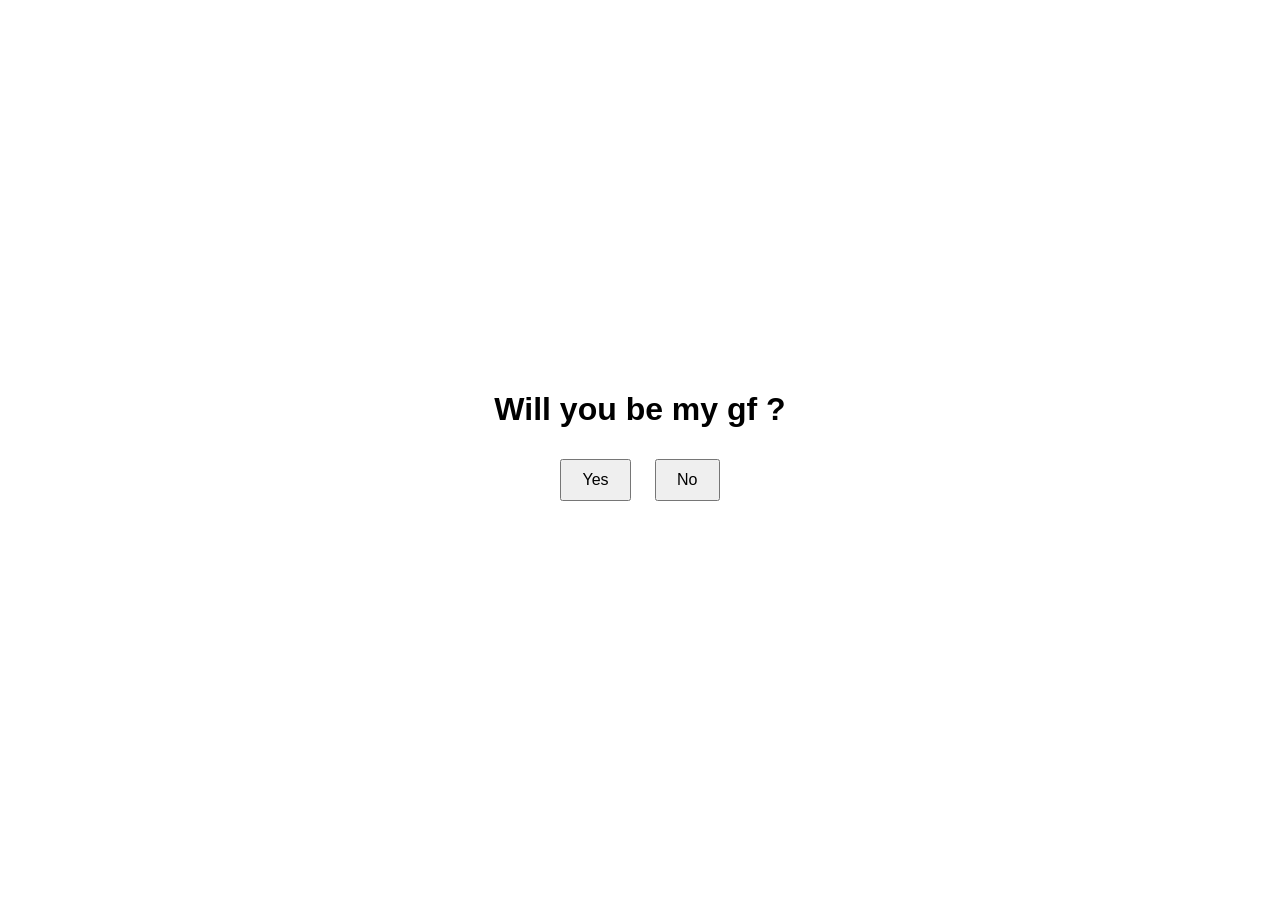
<file: index.html>
<!DOCTYPE html>
<html lang="en">
<head>
    <style>
        body{
            background-image:url(https://wallpapercave.com/wp/QoYGSQQ.jpg) ;
        }
        </style>    
    <meta charset="UTF-8">
    <meta name="viewport" content="width=device-width, initial-scale=1.0">
    <title>Ask you out</title>
    <link rel="shortcut icon" href="https://www.clipartkey.com/mpngs/m/259-2590378_red-heart-emoji-png-sparkle-heart-emoji-transparent.png" type="image/x-icon">
    <link rel="stylesheet" href="we.css">
</head>
<body>

<div class="container">
    <h1>Will you be my gf ?</h1>
    <div class="buttons">
        <button id="yesButton" onclick="handleButtonClick('yes')">Yes</button>
        <button id="noButton" onclick="handleButtonClick('no')">No</button>
    </div>
    <div id="gifContainer">
        <!-- GIF will be displayed here -->
    </div>
</div>

<script src="web.js"></script>
</body>
</html>
</file>
<file: we.css>
body {
    font-family: Arial, sans-serif;
    display: flex;
    align-items: center;
    justify-content: center;
    height: 100vh;
    margin: 0;
}

.container {
    text-align: center;
}

.buttons button {
    padding: 10px 20px;
    font-size: 16px;
    margin: 10px;
    cursor: pointer;
}

#gifContainer {
    margin-top: 20px;
}
</file>
